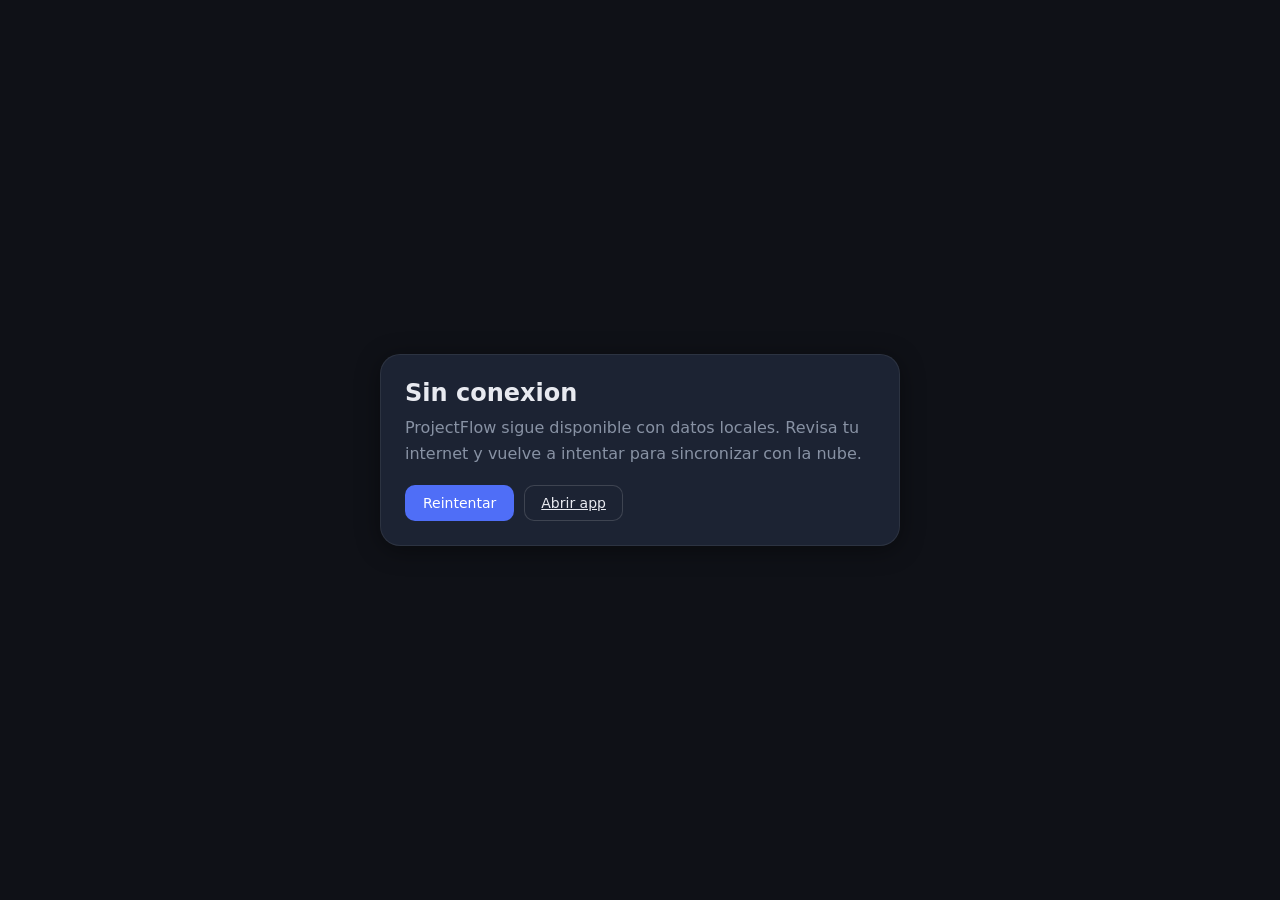
<file: offline.html>
<!doctype html>
<html lang="es">
<head>
  <meta charset="utf-8">
  <meta name="viewport" content="width=device-width, initial-scale=1">
  <title>ProjectFlow - Sin conexion</title>
  <meta name="theme-color" content="#0f1117">
  <link rel="stylesheet" href="css/style.css">
  <style>
    body { min-height: 100vh; display: grid; place-items: center; padding: 20px; }
    .offline-card {
      width: min(520px, 100%);
      background: var(--bg-card);
      border: 1px solid var(--border);
      border-radius: var(--radius-xl);
      padding: 24px;
      box-shadow: var(--shadow);
    }
    .offline-title { font-size: 24px; font-weight: 700; margin-bottom: 8px; }
    .offline-text { color: var(--text-secondary); line-height: 1.6; margin-bottom: 18px; }
    .offline-actions { display: flex; gap: 10px; flex-wrap: wrap; }
  </style>
</head>
<body>
  <section class="offline-card" role="status" aria-live="polite">
    <h1 class="offline-title">Sin conexion</h1>
    <p class="offline-text">ProjectFlow sigue disponible con datos locales. Revisa tu internet y vuelve a intentar para sincronizar con la nube.</p>
    <div class="offline-actions">
      <button class="btn-primary" onclick="location.reload()">Reintentar</button>
      <a class="btn-secondary" href="./index.html">Abrir app</a>
    </div>
  </section>
</body>
</html>
</file>
<file: css/style.css>
/* ===========================
   PROJECTFLOW — DESIGN SYSTEM
   =========================== */

:root {
  --bg-base: #0f1117;
  --bg-surface: #161b27;
  --bg-card: #1c2333;
  --bg-hover: #242d3f;
  --bg-active: #2a3450;
  --border: rgba(255,255,255,0.07);
  --border-accent: rgba(255,255,255,0.15);
  --text-primary: #e8eaf0;
  --text-secondary: #8892a4;
  --text-muted: #545e6e;
  --accent: #4F6EF7;
  --accent-dim: rgba(79,110,247,0.15);
  --accent-hover: #6180ff;
  --green: #22C55E;
  --green-dim: rgba(34,197,94,0.12);
  --amber: #F59E0B;
  --amber-dim: rgba(245,158,11,0.12);
  --red: #EF4444;
  --red-dim: rgba(239,68,68,0.12);
  --purple: #8B5CF6;
  --purple-dim: rgba(139,92,246,0.12);
  --cyan: #06B6D4;
  --radius-sm: 6px;
  --radius: 10px;
  --radius-lg: 14px;
  --radius-xl: 20px;
  --sidebar-w: 230px;
  --topbar-h: 60px;
  --shadow: 0 4px 24px rgba(0,0,0,0.4);
  --shadow-lg: 0 8px 48px rgba(0,0,0,0.6);
  --font: 'DM Sans', system-ui, sans-serif;
  --font-mono: 'DM Mono', monospace;
  --transition: 0.18s ease;
}

*, *::before, *::after { box-sizing: border-box; margin: 0; padding: 0; }

html { scroll-behavior: smooth; }

body {
  font-family: var(--font);
  background: var(--bg-base);
  color: var(--text-primary);
  min-height: 100vh;
  display: flex;
  overflow-x: hidden;
  -webkit-font-smoothing: antialiased;
}

/* ===========================
   SCROLLBAR
   =========================== */
::-webkit-scrollbar { width: 5px; height: 5px; }
::-webkit-scrollbar-track { background: transparent; }
::-webkit-scrollbar-thumb { background: var(--border-accent); border-radius: 99px; }

/* ===========================
   SIDEBAR
   =========================== */
.sidebar {
  width: var(--sidebar-w);
  min-height: 100vh;
  background: var(--bg-surface);
  border-right: 1px solid var(--border);
  display: flex;
  flex-direction: column;
  position: fixed;
  top: 0; left: 0;
  z-index: 100;
  transition: transform var(--transition), width var(--transition);
}

.sidebar-header {
  padding: 20px 18px 16px;
  display: flex;
  align-items: center;
  justify-content: space-between;
  border-bottom: 1px solid var(--border);
}

.logo {
  display: flex;
  align-items: center;
  gap: 10px;
  text-decoration: none;
}

.logo-img {
  width: 22px;
  height: 22px;
  border-radius: 6px;
  object-fit: cover;
  flex-shrink: 0;
}

.logo-icon {
  font-size: 22px;
  color: var(--accent);
  line-height: 1;
  font-weight: 300;
}

.logo-text {
  font-size: 17px;
  font-weight: 600;
  color: var(--text-primary);
  letter-spacing: -0.3px;
}

.sidebar-toggle {
  display: none;
  flex-direction: column;
  gap: 4px;
  background: none;
  border: none;
  cursor: pointer;
  padding: 4px;
}

.sidebar-toggle span {
  display: block;
  width: 18px;
  height: 2px;
  background: var(--text-secondary);
  border-radius: 2px;
}

.sidebar-nav {
  flex: 1;
  padding: 14px 10px;
  display: flex;
  flex-direction: column;
  gap: 3px;
}

.nav-item {
  display: flex;
  align-items: center;
  gap: 10px;
  padding: 10px 12px;
  border-radius: var(--radius);
  border: none;
  background: none;
  color: var(--text-secondary);
  font-family: var(--font);
  font-size: 14px;
  font-weight: 400;
  cursor: pointer;
  width: 100%;
  text-align: left;
  transition: all var(--transition);
  white-space: nowrap;
}

.nav-item svg {
  width: 18px;
  height: 18px;
  flex-shrink: 0;
  transition: color var(--transition);
}

.nav-item:hover {
  background: var(--bg-hover);
  color: var(--text-primary);
}

.nav-item.active {
  background: var(--accent-dim);
  color: var(--accent);
  font-weight: 500;
}

.sidebar-footer {
  padding: 16px 18px;
  border-top: 1px solid var(--border);
}

.date-display {
  font-size: 12px;
  color: var(--text-muted);
  font-family: var(--font-mono);
}

/* ===========================
   MAIN CONTENT
   =========================== */
.main-content {
  margin-left: var(--sidebar-w);
  flex: 1;
  display: flex;
  flex-direction: column;
  min-height: 100vh;
}

/* ===========================
   TOPBAR
   =========================== */
.topbar {
  height: var(--topbar-h);
  background: var(--bg-surface);
  border-bottom: 1px solid var(--border);
  display: flex;
  align-items: center;
  gap: 16px;
  padding: 0 24px;
  position: sticky;
  top: 0;
  z-index: 50;
}

.menu-btn {
  display: none;
  flex-direction: column;
  gap: 4px;
  background: none;
  border: none;
  cursor: pointer;
  padding: 6px;
  border-radius: var(--radius-sm);
}

.menu-btn span {
  display: block;
  width: 20px;
  height: 2px;
  background: var(--text-secondary);
  border-radius: 2px;
  transition: var(--transition);
}

.page-title {
  font-size: 18px;
  font-weight: 600;
  color: var(--text-primary);
  flex: 1;
  letter-spacing: -0.3px;
}

.topbar-actions {
  display: flex;
  align-items: center;
  gap: 10px;
}

/* ===========================
   BUTTONS
   =========================== */
.btn-primary {
  display: inline-flex;
  align-items: center;
  gap: 7px;
  padding: 9px 18px;
  background: var(--accent);
  color: #fff;
  border: none;
  border-radius: var(--radius);
  font-family: var(--font);
  font-size: 14px;
  font-weight: 500;
  cursor: pointer;
  transition: all var(--transition);
  white-space: nowrap;
}

.btn-primary:hover { background: var(--accent-hover); transform: translateY(-1px); }
.btn-primary:active { transform: translateY(0); }
.btn-primary svg { width: 16px; height: 16px; }
.btn-primary.full-width { width: 100%; justify-content: center; }

.btn-secondary {
  display: inline-flex;
  align-items: center;
  gap: 7px;
  padding: 9px 16px;
  background: var(--bg-card);
  color: var(--text-primary);
  border: 1px solid var(--border-accent);
  border-radius: var(--radius);
  font-family: var(--font);
  font-size: 14px;
  font-weight: 500;
  cursor: pointer;
  transition: all var(--transition);
}

.btn-secondary:hover { background: var(--bg-hover); border-color: var(--text-muted); }
.btn-secondary svg { width: 16px; height: 16px; }

.btn-ghost {
  background: none;
  border: none;
  color: var(--accent);
  font-family: var(--font);
  font-size: 13px;
  cursor: pointer;
  padding: 4px 8px;
  border-radius: var(--radius-sm);
  transition: background var(--transition);
  white-space: nowrap;
}

.btn-ghost:hover { background: var(--accent-dim); }

.ai-fill-btn {
  margin-left: 8px;
  padding: 2px 8px;
  font-size: 11px;
  border: 1px solid var(--border-accent);
  border-radius: 999px;
}

.btn-icon {
  background: none;
  border: 1px solid var(--border-accent);
  color: var(--text-secondary);
  width: 32px;
  height: 32px;
  border-radius: var(--radius-sm);
  display: flex;
  align-items: center;
  justify-content: center;
  cursor: pointer;
  font-size: 18px;
  transition: all var(--transition);
}

.btn-icon:hover { background: var(--bg-hover); color: var(--text-primary); }

.btn-danger {
  background: var(--red-dim);
  color: var(--red);
  border: 1px solid rgba(239,68,68,0.2);
  padding: 7px 14px;
  border-radius: var(--radius-sm);
  font-family: var(--font);
  font-size: 13px;
  cursor: pointer;
  transition: all var(--transition);
}

.btn-danger:hover { background: rgba(239,68,68,0.25); }

/* Keep confirm modal danger actions with the same base button geometry */
.btn-primary.btn-danger {
  background: var(--red);
  color: #fff;
  border: 1px solid rgba(239,68,68,0.35);
  padding: 9px 18px;
}

.btn-primary.btn-danger:hover {
  background: #f15959;
}

/* ===========================
   VIEW CONTAINER
   =========================== */
.view-container {
  flex: 1;
  position: relative;
}

.view {
  display: none;
  padding: 24px;
  animation: fadeIn 0.2s ease;
}

.view.active { display: block; }

@keyframes fadeIn {
  from { opacity: 0; transform: translateY(8px); }
  to { opacity: 1; transform: translateY(0); }
}

/* ===========================
   CARDS
   =========================== */
.card {
  background: var(--bg-card);
  border: 1px solid var(--border);
  border-radius: var(--radius-lg);
  padding: 20px;
  margin-bottom: 20px;
}

.card.full-width { width: 100%; }

.card-header {
  display: flex;
  align-items: center;
  justify-content: space-between;
  margin-bottom: 16px;
  gap: 12px;
  flex-wrap: wrap;
}

.card-header h3 {
  font-size: 15px;
  font-weight: 600;
  color: var(--text-primary);
}

/* ===========================
   DASHBOARD
   =========================== */
.stats-grid {
  display: grid;
  grid-template-columns: repeat(auto-fit, minmax(200px, 1fr));
  gap: 14px;
  margin-bottom: 20px;
}

.stat-card {
  background: var(--bg-card);
  border: 1px solid var(--border);
  border-radius: var(--radius-lg);
  padding: 18px 20px;
  display: flex;
  align-items: center;
  gap: 16px;
  transition: border-color var(--transition), transform var(--transition);
}

.stat-card:hover { border-color: var(--border-accent); transform: translateY(-2px); }

.stat-icon {
  width: 44px;
  height: 44px;
  border-radius: var(--radius);
  display: flex;
  align-items: center;
  justify-content: center;
  flex-shrink: 0;
}

.stat-icon svg { width: 22px; height: 22px; }
.stat-icon.blue { background: var(--accent-dim); color: var(--accent); }
.stat-icon.green { background: var(--green-dim); color: var(--green); }
.stat-icon.amber { background: var(--amber-dim); color: var(--amber); }
.stat-icon.purple { background: var(--purple-dim); color: var(--purple); }

.stat-info { display: flex; flex-direction: column; }
.stat-num { font-size: 26px; font-weight: 700; color: var(--text-primary); line-height: 1.1; }
.stat-label { font-size: 12px; color: var(--text-secondary); margin-top: 3px; }

.dashboard-grid {
  display: grid;
  grid-template-columns: 1fr 1fr;
  gap: 20px;
  margin-bottom: 0;
}

.dash-list { display: flex; flex-direction: column; gap: 8px; }

.dash-item {
  display: flex;
  align-items: center;
  gap: 12px;
  padding: 10px 12px;
  border-radius: var(--radius);
  background: var(--bg-surface);
  border: 1px solid var(--border);
  cursor: pointer;
  transition: all var(--transition);
}

.dash-item:hover { border-color: var(--border-accent); background: var(--bg-hover); }

.dash-item-dot {
  width: 8px;
  height: 8px;
  border-radius: 50%;
  flex-shrink: 0;
}

.dash-item-info { flex: 1; min-width: 0; }
.dash-item-name { font-size: 13px; font-weight: 500; color: var(--text-primary); white-space: nowrap; overflow: hidden; text-overflow: ellipsis; }
.dash-item-meta { font-size: 11px; color: var(--text-muted); margin-top: 2px; }

.empty-state {
  text-align: center;
  padding: 32px 20px;
  color: var(--text-muted);
  font-size: 13px;
}

/* Weekly Chart */
.weekly-chart {
  display: grid;
  grid-template-columns: repeat(7, 1fr);
  gap: 8px;
  align-items: end;
  height: 120px;
  padding: 0 4px;
}

.week-bar-wrap {
  display: flex;
  flex-direction: column;
  align-items: center;
  gap: 6px;
  height: 100%;
  justify-content: flex-end;
}

.week-bar {
  width: 100%;
  border-radius: var(--radius-sm) var(--radius-sm) 2px 2px;
  background: var(--accent-dim);
  border: 1px solid rgba(79,110,247,0.25);
  min-height: 4px;
  transition: all 0.3s ease;
  position: relative;
  cursor: default;
}

.week-bar.has-data { background: var(--accent); border-color: var(--accent); }

.week-bar-label {
  font-size: 10px;
  color: var(--text-muted);
  font-family: var(--font-mono);
  text-align: center;
}

.week-bar-hours {
  font-size: 10px;
  color: var(--text-secondary);
  text-align: center;
}

/* ===========================
   PROJECTS
   =========================== */
.view-toolbar {
  display: flex;
  align-items: center;
  gap: 16px;
  margin-bottom: 20px;
  flex-wrap: wrap;
}

.search-box {
  display: flex;
  align-items: center;
  gap: 10px;
  background: var(--bg-card);
  border: 1px solid var(--border);
  border-radius: var(--radius);
  padding: 9px 14px;
  flex: 1;
  min-width: 200px;
  transition: border-color var(--transition);
}

.search-box:focus-within { border-color: var(--accent); }
.search-box svg { width: 16px; height: 16px; color: var(--text-muted); flex-shrink: 0; }
.search-box input { background: none; border: none; outline: none; color: var(--text-primary); font-family: var(--font); font-size: 14px; flex: 1; }
.search-box input::placeholder { color: var(--text-muted); }

.filter-tabs {
  display: flex;
  background: var(--bg-card);
  border: 1px solid var(--border);
  border-radius: var(--radius);
  padding: 4px;
  gap: 2px;
}

.filter-tab {
  background: none;
  border: none;
  color: var(--text-secondary);
  font-family: var(--font);
  font-size: 13px;
  padding: 6px 12px;
  border-radius: var(--radius-sm);
  cursor: pointer;
  transition: all var(--transition);
  white-space: nowrap;
}

.filter-tab:hover { color: var(--text-primary); background: var(--bg-hover); }
.filter-tab.active { background: var(--accent); color: #fff; }

.projects-grid {
  display: grid;
  grid-template-columns: repeat(auto-fill, minmax(300px, 1fr));
  gap: 18px;
}

.project-card {
  background: var(--bg-card);
  border: 1px solid var(--border);
  border-radius: var(--radius-xl);
  overflow: hidden;
  cursor: pointer;
  transition: all var(--transition);
  position: relative;
}

.project-card:hover { border-color: var(--border-accent); transform: translateY(-3px); box-shadow: var(--shadow); }

.project-card-cover {
  height: 120px;
  background: var(--bg-surface);
  position: relative;
  overflow: hidden;
}

.project-card-cover img {
  width: 100%;
  height: 100%;
  object-fit: cover;
}

.project-card-cover-gradient {
  position: absolute;
  inset: 0;
  background: linear-gradient(135deg, var(--color, #4F6EF7), transparent);
  opacity: 0.6;
}

.project-card-cover-bg {
  position: absolute;
  inset: 0;
  opacity: 0.15;
}

.project-card-body { padding: 18px; }

.project-card-top {
  display: flex;
  align-items: flex-start;
  justify-content: space-between;
  margin-bottom: 8px;
}

.project-card-name {
  font-size: 16px;
  font-weight: 600;
  color: var(--text-primary);
  line-height: 1.3;
  flex: 1;
}

.status-badge {
  font-size: 10px;
  font-weight: 600;
  padding: 3px 8px;
  border-radius: 99px;
  text-transform: uppercase;
  letter-spacing: 0.5px;
  flex-shrink: 0;
  margin-left: 8px;
}

.status-badge.active { background: var(--green-dim); color: var(--green); }
.status-badge.paused { background: var(--amber-dim); color: var(--amber); }
.status-badge.completed { background: var(--accent-dim); color: var(--accent); }

.project-card-desc {
  font-size: 13px;
  color: var(--text-secondary);
  line-height: 1.5;
  margin-bottom: 14px;
  display: -webkit-box;
  -webkit-line-clamp: 2;
  -webkit-box-orient: vertical;
  overflow: hidden;
}

.project-progress-bar {
  height: 5px;
  background: var(--bg-surface);
  border-radius: 99px;
  overflow: hidden;
  margin-bottom: 10px;
}

.project-progress-fill {
  height: 100%;
  border-radius: 99px;
  transition: width 0.6s ease;
}

.project-card-meta {
  display: flex;
  align-items: center;
  justify-content: space-between;
  font-size: 12px;
  color: var(--text-muted);
}

.project-card-actions {
  display: flex;
  gap: 6px;
  opacity: 0;
  transition: opacity var(--transition);
  position: absolute;
  top: 12px;
  right: 12px;
}

.project-card:hover .project-card-actions { opacity: 1; }

.card-action-btn {
  width: 30px;
  height: 30px;
  border-radius: var(--radius-sm);
  background: rgba(0,0,0,0.5);
  backdrop-filter: blur(8px);
  border: 1px solid rgba(255,255,255,0.1);
  color: #fff;
  display: flex;
  align-items: center;
  justify-content: center;
  cursor: pointer;
  transition: all var(--transition);
}

.card-action-btn:hover { background: rgba(255,255,255,0.15); }
.card-action-btn svg { width: 14px; height: 14px; }

/* ===========================
   PROJECT DETAIL
   =========================== */
.back-btn {
  display: inline-flex;
  align-items: center;
  gap: 8px;
  background: none;
  border: none;
  color: var(--text-secondary);
  font-family: var(--font);
  font-size: 14px;
  cursor: pointer;
  margin-bottom: 20px;
  padding: 6px 0;
  transition: color var(--transition);
}

.back-btn:hover { color: var(--text-primary); }
.back-btn svg { width: 16px; height: 16px; }

.project-detail-header {
  background: var(--bg-card);
  border: 1px solid var(--border);
  border-radius: var(--radius-xl);
  overflow: hidden;
  margin-bottom: 20px;
}

.project-detail-banner {
  height: 160px;
  position: relative;
  background: var(--bg-surface);
}

.project-detail-banner img {
  width: 100%;
  height: 100%;
  object-fit: cover;
}

.project-detail-banner-overlay {
  position: absolute;
  inset: 0;
  background: linear-gradient(to bottom, transparent 30%, rgba(0,0,0,0.7));
}

.project-detail-info {
  padding: 20px 24px;
  display: flex;
  align-items: flex-start;
  justify-content: space-between;
  gap: 16px;
  flex-wrap: wrap;
}

.project-detail-title {
  font-size: 22px;
  font-weight: 700;
  color: var(--text-primary);
  margin-bottom: 6px;
  letter-spacing: -0.4px;
}

.project-detail-desc {
  font-size: 14px;
  color: var(--text-secondary);
  line-height: 1.6;
  max-width: 600px;
}

.project-detail-actions {
  display: flex;
  gap: 10px;
  flex-shrink: 0;
}

.project-meta-row {
  display: flex;
  gap: 20px;
  padding: 0 24px 20px;
  flex-wrap: wrap;
}

.meta-chip {
  display: flex;
  align-items: center;
  gap: 6px;
  font-size: 13px;
  color: var(--text-secondary);
}

.meta-chip svg { width: 14px; height: 14px; color: var(--text-muted); }

/* Objectives */
.objectives-section, .progress-log-section { margin-bottom: 20px; }

.section-header {
  display: flex;
  align-items: center;
  justify-content: space-between;
  margin-bottom: 14px;
}

.section-title {
  font-size: 15px;
  font-weight: 600;
  color: var(--text-primary);
}

.objectives-list { display: flex; flex-direction: column; gap: 10px; }

.objective-item {
  background: var(--bg-card);
  border: 1px solid var(--border);
  border-radius: var(--radius-lg);
  padding: 14px 16px;
  transition: border-color var(--transition);
}

.objective-item:hover { border-color: var(--border-accent); }

.objective-top {
  display: flex;
  align-items: flex-start;
  justify-content: space-between;
  gap: 10px;
  margin-bottom: 8px;
}

.objective-title-row {
  display: flex;
  align-items: center;
  gap: 10px;
  flex: 1;
}

.objective-checkbox {
  width: 18px;
  height: 18px;
  border-radius: 50%;
  border: 2px solid var(--border-accent);
  cursor: pointer;
  flex-shrink: 0;
  display: flex;
  align-items: center;
  justify-content: center;
  transition: all var(--transition);
  background: none;
}

.objective-checkbox.done {
  background: var(--green);
  border-color: var(--green);
}

.objective-checkbox.done::after {
  content: '✓';
  color: #fff;
  font-size: 11px;
  font-weight: 700;
}

.objective-name {
  font-size: 14px;
  font-weight: 500;
  color: var(--text-primary);
}

.objective-name.done { text-decoration: line-through; color: var(--text-muted); }

.objective-actions { display: flex; gap: 6px; }

.obj-action-btn {
  width: 30px;
  height: 30px;
  background: var(--bg-surface);
  border: 1px solid var(--border);
  color: var(--text-secondary);
  cursor: pointer;
  padding: 0;
  border-radius: var(--radius-sm);
  transition: all var(--transition);
  display: inline-flex;
  align-items: center;
  justify-content: center;
}

.obj-action-btn svg { width: 14px; height: 14px; }
.obj-action-btn:hover { color: var(--text-primary); border-color: var(--border-accent); background: var(--bg-hover); }
.obj-action-btn.danger { color: var(--red); border-color: rgba(239,68,68,0.3); background: rgba(239,68,68,0.08); }
.obj-action-btn.danger:hover { background: rgba(239,68,68,0.15); border-color: rgba(239,68,68,0.55); color: #ff7b7b; }

.priority-dot {
  width: 7px;
  height: 7px;
  border-radius: 50%;
  flex-shrink: 0;
}

.priority-dot.high { background: var(--red); }
.priority-dot.medium { background: var(--amber); }
.priority-dot.low { background: var(--green); }

.objective-progress { margin-top: 10px; }

.obj-progress-bar {
  height: 4px;
  background: var(--bg-surface);
  border-radius: 99px;
  overflow: hidden;
  margin-bottom: 8px;
}

.obj-progress-fill { height: 100%; border-radius: 99px; transition: width 0.4s ease; }

/* Progress Log */
.progress-entries { display: flex; flex-direction: column; gap: 12px; }

.progress-entry {
  display: flex;
  gap: 14px;
  padding: 14px 16px;
  background: var(--bg-card);
  border: 1px solid var(--border);
  border-radius: var(--radius-lg);
}

.progress-entry-dot {
  width: 10px;
  height: 10px;
  border-radius: 50%;
  background: var(--accent);
  margin-top: 5px;
  flex-shrink: 0;
}

.progress-entry-content { flex: 1; min-width: 0; }
.progress-entry-text { font-size: 14px; color: var(--text-primary); line-height: 1.5; margin-bottom: 6px; }
.progress-entry-meta { font-size: 12px; color: var(--text-muted); }

.progress-entry-img {
  width: 80px;
  height: 60px;
  object-fit: cover;
  border-radius: var(--radius-sm);
  cursor: pointer;
  flex-shrink: 0;
  transition: opacity var(--transition);
}

.progress-entry-img:hover { opacity: 0.8; }
.item-actions { display: flex; align-items: flex-start; }

/* ===========================
   DAILY WORK
   =========================== */
.daily-layout {
  display: grid;
  grid-template-columns: 380px 1fr;
  gap: 20px;
  align-items: start;
}

.daily-form { display: flex; flex-direction: column; gap: 14px; }

.form-group { display: flex; flex-direction: column; gap: 6px; }
.form-group label { font-size: 13px; color: var(--text-secondary); font-weight: 500; }

.form-row { display: grid; grid-template-columns: 1fr 1fr; gap: 14px; }

input[type="text"],
input[type="password"],
input[type="number"],
input[type="date"],
input[type="email"],
textarea,
select {
  background: var(--bg-surface);
  border: 1px solid var(--border-accent);
  border-radius: var(--radius);
  color: var(--text-primary);
  font-family: var(--font);
  font-size: 14px;
  padding: 9px 12px;
  outline: none;
  transition: border-color var(--transition);
  width: 100%;
}

input:focus, textarea:focus, select:focus { border-color: var(--accent); }
input::placeholder, textarea::placeholder { color: var(--text-muted); }
textarea { resize: vertical; }

select option { background: var(--bg-card); }

.today-badge {
  font-size: 12px;
  color: var(--text-muted);
  font-family: var(--font-mono);
}

.tag-options {
  display: flex;
  flex-wrap: wrap;
  gap: 8px;
}

.tag-opt {
  display: flex;
  align-items: center;
  gap: 5px;
  font-size: 12px;
  color: var(--text-secondary);
  cursor: pointer;
  background: var(--bg-surface);
  border: 1px solid var(--border);
  padding: 5px 10px;
  border-radius: 99px;
  transition: all var(--transition);
}

.tag-opt:has(input:checked) {
  background: var(--accent-dim);
  color: var(--accent);
  border-color: rgba(79,110,247,0.3);
}

.tag-opt input { display: none; }

.file-drop {
  border: 1px dashed var(--border-accent);
  border-radius: var(--radius);
  padding: 20px;
  text-align: center;
  cursor: pointer;
  transition: all var(--transition);
  display: flex;
  flex-direction: column;
  align-items: center;
  gap: 8px;
}

.file-drop:hover { border-color: var(--accent); background: var(--accent-dim); }
.file-drop svg { width: 28px; height: 28px; color: var(--text-muted); }
.file-drop span { font-size: 13px; color: var(--text-secondary); }
.file-link { color: var(--accent); cursor: pointer; text-decoration: underline; }

#dailyFilePreview, #projectCoverPreview, #progressFilePreview {
  margin-top: 8px;
}

.voice-tools {
  display: flex;
  align-items: center;
  gap: 10px;
  flex-wrap: wrap;
}

.voice-status {
  font-size: 12px;
  color: var(--text-muted);
}

#notifStatusBadge {
  border: 1px solid var(--border);
  border-radius: 999px;
  padding: 3px 9px;
  color: var(--text-secondary);
}

#dailyVoiceBtn.recording {
  background: rgba(239,68,68,0.18);
  border-color: rgba(239,68,68,0.5);
  color: #ffb0b0;
}

#globalVoiceBtn.recording {
  background: rgba(239,68,68,0.18);
  border-color: rgba(239,68,68,0.5);
  color: #ffb0b0;
}

#dailyFilePreview img, #projectCoverPreview img, #progressFilePreview img {
  max-width: 100%;
  max-height: 150px;
  border-radius: var(--radius);
  object-fit: cover;
}

/* Entries */
.entries-list { display: flex; flex-direction: column; gap: 10px; max-height: 600px; overflow-y: auto; }

.entry-item {
  background: var(--bg-surface);
  border: 1px solid var(--border);
  border-radius: var(--radius-lg);
  padding: 14px 16px;
  transition: border-color var(--transition);
}

.entry-item:hover { border-color: var(--border-accent); }

.entry-top {
  display: flex;
  align-items: flex-start;
  justify-content: space-between;
  gap: 10px;
  margin-bottom: 6px;
}

.entry-title { font-size: 14px; font-weight: 600; color: var(--text-primary); }
.entry-meta { font-size: 12px; color: var(--text-muted); margin-bottom: 6px; display: flex; gap: 12px; flex-wrap: wrap; }
.entry-desc { font-size: 13px; color: var(--text-secondary); line-height: 1.5; }

.entry-category {
  font-size: 11px;
  padding: 2px 8px;
  border-radius: 99px;
  background: var(--bg-card);
  color: var(--text-secondary);
  border: 1px solid var(--border);
  white-space: nowrap;
}

.entry-img {
  width: 70px;
  height: 50px;
  object-fit: cover;
  border-radius: var(--radius-sm);
  cursor: pointer;
  margin-top: 8px;
  flex-shrink: 0;
}

.date-filter {
  display: flex;
  align-items: center;
  gap: 8px;
}

.date-filter input { padding: 6px 10px; font-size: 13px; }

/* ===========================
   REPORTS
   =========================== */
.report-controls {
  display: flex;
  align-items: center;
  justify-content: space-between;
  margin-bottom: 20px;
  gap: 14px;
  flex-wrap: wrap;
}

.report-type-tabs {
  display: flex;
  background: var(--bg-card);
  border: 1px solid var(--border);
  border-radius: var(--radius);
  padding: 4px;
  gap: 2px;
}

.report-tab {
  background: none;
  border: none;
  color: var(--text-secondary);
  font-family: var(--font);
  font-size: 13px;
  padding: 7px 14px;
  border-radius: var(--radius-sm);
  cursor: pointer;
  transition: all var(--transition);
  white-space: nowrap;
}

.report-tab:hover { color: var(--text-primary); }
.report-tab.active { background: var(--accent); color: #fff; }

.report-panel { display: none; }
.report-panel.active { display: block; }

.week-nav {
  display: flex;
  align-items: center;
  gap: 12px;
  font-size: 14px;
  color: var(--text-secondary);
}

/* Report content */
.report-summary {
  display: grid;
  grid-template-columns: repeat(auto-fit, minmax(150px, 1fr));
  gap: 12px;
  margin-bottom: 20px;
}

.report-stat {
  background: var(--bg-surface);
  border: 1px solid var(--border);
  border-radius: var(--radius);
  padding: 14px 16px;
  text-align: center;
}

.report-stat-num {
  font-size: 24px;
  font-weight: 700;
  color: var(--text-primary);
  display: block;
  line-height: 1.1;
}

.report-stat-label {
  font-size: 12px;
  color: var(--text-muted);
  margin-top: 3px;
  display: block;
}

.report-entries { display: flex; flex-direction: column; gap: 12px; }

.report-entry {
  padding: 14px 16px;
  background: var(--bg-surface);
  border: 1px solid var(--border);
  border-radius: var(--radius-lg);
}

.report-entry-title {
  font-size: 15px;
  font-weight: 600;
  color: var(--text-primary);
  margin-bottom: 4px;
}

.report-entry-meta {
  font-size: 12px;
  color: var(--text-muted);
  margin-bottom: 8px;
  display: flex;
  gap: 12px;
  flex-wrap: wrap;
}

.report-entry-desc {
  font-size: 13px;
  color: var(--text-secondary);
  line-height: 1.5;
}

.report-section-title {
  font-size: 13px;
  font-weight: 600;
  color: var(--text-muted);
  text-transform: uppercase;
  letter-spacing: 0.8px;
  margin: 20px 0 10px;
  padding-bottom: 8px;
  border-bottom: 1px solid var(--border);
}

.report-empty {
  text-align: center;
  padding: 40px;
  color: var(--text-muted);
  font-size: 14px;
}

.report-project-progress {
  margin-bottom: 16px;
}

.report-proj-header {
  display: flex;
  justify-content: space-between;
  align-items: center;
  margin-bottom: 6px;
}

.report-proj-name { font-size: 14px; font-weight: 600; color: var(--text-primary); }
.report-proj-pct { font-size: 13px; color: var(--text-secondary); }

/* ===========================
   MODALS
   =========================== */
.modal-overlay {
  position: fixed;
  inset: 0;
  background: rgba(0,0,0,0.65);
  backdrop-filter: blur(4px);
  z-index: 200;
  display: none;
  opacity: 0;
  transition: opacity 0.2s ease;
}

.modal-overlay.visible { display: block; opacity: 1; }

.modal {
  position: fixed;
  top: 50%;
  left: 50%;
  transform: translate(-50%, -50%) scale(0.96);
  background: var(--bg-card);
  border: 1px solid var(--border-accent);
  border-radius: var(--radius-xl);
  width: 90%;
  max-width: 520px;
  max-height: 90vh;
  overflow-y: auto;
  z-index: 300;
  display: none;
  transition: all 0.2s ease;
  box-shadow: var(--shadow-lg);
}

.modal.visible {
  display: block;
  transform: translate(-50%, -50%) scale(1);
}

.modal-header {
  display: flex;
  align-items: center;
  justify-content: space-between;
  padding: 20px 22px 16px;
  border-bottom: 1px solid var(--border);
  position: sticky;
  top: 0;
  background: var(--bg-card);
  z-index: 1;
}

.modal-header h2 { font-size: 16px; font-weight: 600; color: var(--text-primary); }

.modal-close {
  background: none;
  border: none;
  color: var(--text-muted);
  font-size: 18px;
  cursor: pointer;
  width: 30px;
  height: 30px;
  border-radius: var(--radius-sm);
  display: flex;
  align-items: center;
  justify-content: center;
  transition: all var(--transition);
}

.modal-close:hover { background: var(--bg-hover); color: var(--text-primary); }

.modal-body {
  padding: 20px 22px;
  display: flex;
  flex-direction: column;
  gap: 16px;
}

.modal-footer {
  display: flex;
  align-items: center;
  justify-content: flex-end;
  gap: 10px;
  padding: 14px 22px;
  border-top: 1px solid var(--border);
  position: sticky;
  bottom: 0;
  background: var(--bg-card);
}

/* Color Picker */
.color-picker { display: flex; gap: 8px; flex-wrap: wrap; }

.color-btn {
  width: 28px;
  height: 28px;
  border-radius: 50%;
  border: 2px solid transparent;
  cursor: pointer;
  transition: all var(--transition);
}

.color-btn.active, .color-btn:hover { border-color: #fff; transform: scale(1.15); }

/* Progress Input */
.progress-input-group {
  display: flex;
  align-items: center;
  gap: 14px;
}

.progress-input-group input[type="range"] { flex: 1; }
#progressPercentLabel { font-size: 16px; font-weight: 600; color: var(--accent); min-width: 40px; }

/* Quick Add */
.quick-add-options { display: grid; grid-template-columns: 1fr 1fr; gap: 14px; }

.quick-opt {
  background: var(--bg-surface);
  border: 1px solid var(--border-accent);
  border-radius: var(--radius-lg);
  padding: 24px 16px;
  display: flex;
  flex-direction: column;
  align-items: center;
  gap: 10px;
  cursor: pointer;
  transition: all var(--transition);
  color: var(--text-secondary);
  font-family: var(--font);
  font-size: 14px;
  font-weight: 500;
}

.quick-opt:hover { background: var(--accent-dim); border-color: var(--accent); color: var(--accent); }
.quick-opt svg { width: 28px; height: 28px; }

/* ===========================
   TOAST
   =========================== */
.toast {
  position: fixed;
  bottom: 24px;
  right: 24px;
  background: var(--bg-card);
  border: 1px solid var(--border-accent);
  border-radius: var(--radius);
  padding: 12px 18px;
  font-size: 14px;
  color: var(--text-primary);
  z-index: 999;
  transform: translateY(100px);
  opacity: 0;
  transition: all 0.3s cubic-bezier(0.34, 1.56, 0.64, 1);
  box-shadow: var(--shadow);
  max-width: 320px;
}

.toast.show { transform: translateY(0); opacity: 1; }
.toast.success { border-left: 3px solid var(--green); }
.toast.error { border-left: 3px solid var(--red); }

/* ===========================
   IMAGE LIGHTBOX
   =========================== */
.lightbox {
  position: fixed;
  inset: 0;
  background: rgba(0,0,0,0.9);
  z-index: 1000;
  display: flex;
  align-items: center;
  justify-content: center;
  cursor: pointer;
}

.lightbox img { max-width: 90vw; max-height: 90vh; object-fit: contain; border-radius: var(--radius); }

/* ===========================
   PRINT STYLES
   =========================== */
@media print {
  .sidebar, .topbar, .report-controls, .back-btn { display: none !important; }
  .main-content { margin-left: 0 !important; }
  body { background: white !important; color: #000 !important; }
  .card { background: white !important; border: 1px solid #ddd !important; }
  .report-panel { display: block !important; }
  .report-entry, .report-stat { background: #f9f9f9 !important; }
}

/* ===========================
   RESPONSIVE
   =========================== */
@media (max-width: 1100px) {
  .dashboard-grid { grid-template-columns: 1fr; }
}

@media (max-width: 900px) {
  :root { --sidebar-w: 0px; }

  .sidebar {
    transform: translateX(-100%);
    width: 230px;
    box-shadow: var(--shadow-lg);
  }

  .sidebar.open { transform: translateX(0); --sidebar-w: 230px; }

  .sidebar-toggle { display: flex; }
  .menu-btn { display: flex; }

  .main-content { margin-left: 0; }

  .daily-layout { grid-template-columns: 1fr; }

  .topbar { padding: 0 16px; }
  .view { padding: 16px; }
  .projects-grid { grid-template-columns: 1fr; }
}

@media (max-width: 600px) {
  .stats-grid { grid-template-columns: 1fr 1fr; }
  .form-row { grid-template-columns: 1fr; }
  .modal { width: 95%; }
  .quick-add-options { grid-template-columns: 1fr; }
  .filter-tabs { flex-wrap: wrap; }
  .report-type-tabs { flex-wrap: wrap; }
  .report-summary { grid-template-columns: 1fr 1fr; }
  .section-header { flex-wrap: wrap; gap: 10px; }
  .progress-entry { flex-wrap: wrap; }
  .progress-entry-img { width: 100%; height: 170px; }
  .item-actions { margin-left: auto; }
}

@media (max-width: 400px) {
  .stats-grid { grid-template-columns: 1fr; }
  .stat-num { font-size: 22px; }
}

/* ===========================
   SETTINGS
   =========================== */
.settings-row {
  margin-top: 10px;
}

.btn-settings {
  display: flex;
  align-items: center;
  gap: 8px;
  width: 100%;
  background: none;
  border: 1px solid var(--border);
  color: var(--text-secondary);
  font-family: var(--font);
  font-size: 13px;
  padding: 8px 10px;
  border-radius: var(--radius);
  cursor: pointer;
  transition: all var(--transition);
}

.btn-settings:hover {
  background: var(--bg-hover);
  color: var(--text-primary);
  border-color: var(--border-accent);
}

.settings-section {
  display: flex;
  flex-direction: column;
  gap: 8px;
  margin-bottom: 16px;
}

.settings-section-title {
  font-size: 13px;
  font-weight: 600;
  color: var(--text-primary);
}

.settings-desc {
  font-size: 12px;
  color: var(--text-muted);
  line-height: 1.5;
}

.full-btn {
  width: 100%;
  display: flex;
  align-items: center;
  justify-content: flex-start;
  gap: 8px;
}

.btn-danger.full-btn {
  width: 100%;
  display: flex;
  align-items: center;
  justify-content: flex-start;
  gap: 8px;
  padding: 9px 14px;
}

/* ===========================
   AUTH GATE
   =========================== */
.app-locked .sidebar,
.app-locked .main-content,
.app-locked .modal,
.app-locked #toast {
  display: none !important;
}

.auth-gate {
  position: fixed;
  inset: 0;
  display: none;
  place-items: center;
  padding: 20px;
  background:
    radial-gradient(900px 420px at 20% -10%, rgba(79,110,247,0.25), transparent 60%),
    radial-gradient(900px 420px at 100% 120%, rgba(34,197,94,0.12), transparent 60%),
    var(--bg-base);
  z-index: 9999;
}

.app-locked .auth-gate { display: grid; }

.auth-card {
  width: min(440px, 100%);
  background: var(--bg-card);
  border: 1px solid var(--border);
  border-radius: var(--radius-xl);
  padding: 26px;
  box-shadow: var(--shadow-lg);
  position: relative;
  overflow: hidden;
}

.auth-card::before {
  content: '';
  position: absolute;
  inset: 0;
  pointer-events: none;
  background: linear-gradient(145deg, rgba(79,110,247,0.08), transparent 40%);
}

.auth-logo {
  display: flex;
  align-items: center;
  gap: 10px;
  margin-bottom: 8px;
}

.auth-logo-img {
  width: 20px;
  height: 20px;
  border-radius: 6px;
  object-fit: cover;
  flex-shrink: 0;
}

.auth-logo-icon {
  color: var(--accent);
  font-size: 20px;
  line-height: 1;
}

.auth-logo-text {
  font-size: 16px;
  font-weight: 600;
  color: var(--text-primary);
}

.auth-card h2 {
  font-size: 20px;
  font-weight: 700;
  margin-bottom: 6px;
  color: var(--text-primary);
}

.auth-subtitle {
  font-size: 13px;
  color: var(--text-secondary);
  margin-bottom: 16px;
}

.auth-form {
  display: flex;
  flex-direction: column;
  gap: 12px;
}

.auth-form .form-group {
  gap: 7px;
}

.auth-form input {
  background: var(--bg-surface);
  border: 1px solid var(--border-accent);
  color: var(--text-primary);
  border-radius: var(--radius);
  padding: 10px 12px;
}

.auth-form input:focus {
  border-color: var(--accent);
  box-shadow: 0 0 0 3px rgba(79,110,247,0.12);
}

.auth-form input:-webkit-autofill,
.auth-form input:-webkit-autofill:hover,
.auth-form input:-webkit-autofill:focus {
  -webkit-text-fill-color: var(--text-primary);
  -webkit-box-shadow: 0 0 0 1000px var(--bg-surface) inset;
  border: 1px solid var(--border-accent);
  transition: background-color 9999s ease-out;
}

.auth-error {
  min-height: 18px;
  font-size: 12px;
  color: var(--red);
}

/* ===========================
   READ ONLY MODE
   =========================== */
body.read-only #authGate,
body.read-only #quickAddBtn,
body.read-only #globalVoiceBtn,
body.read-only .settings-row,
body.read-only .project-card-actions,
body.read-only .project-detail-actions,
body.read-only .objective-actions {
  display: none !important;
}

body.read-only .daily-left {
  display: none !important;
}

body.read-only .daily-layout {
  grid-template-columns: 1fr !important;
}
</file>
